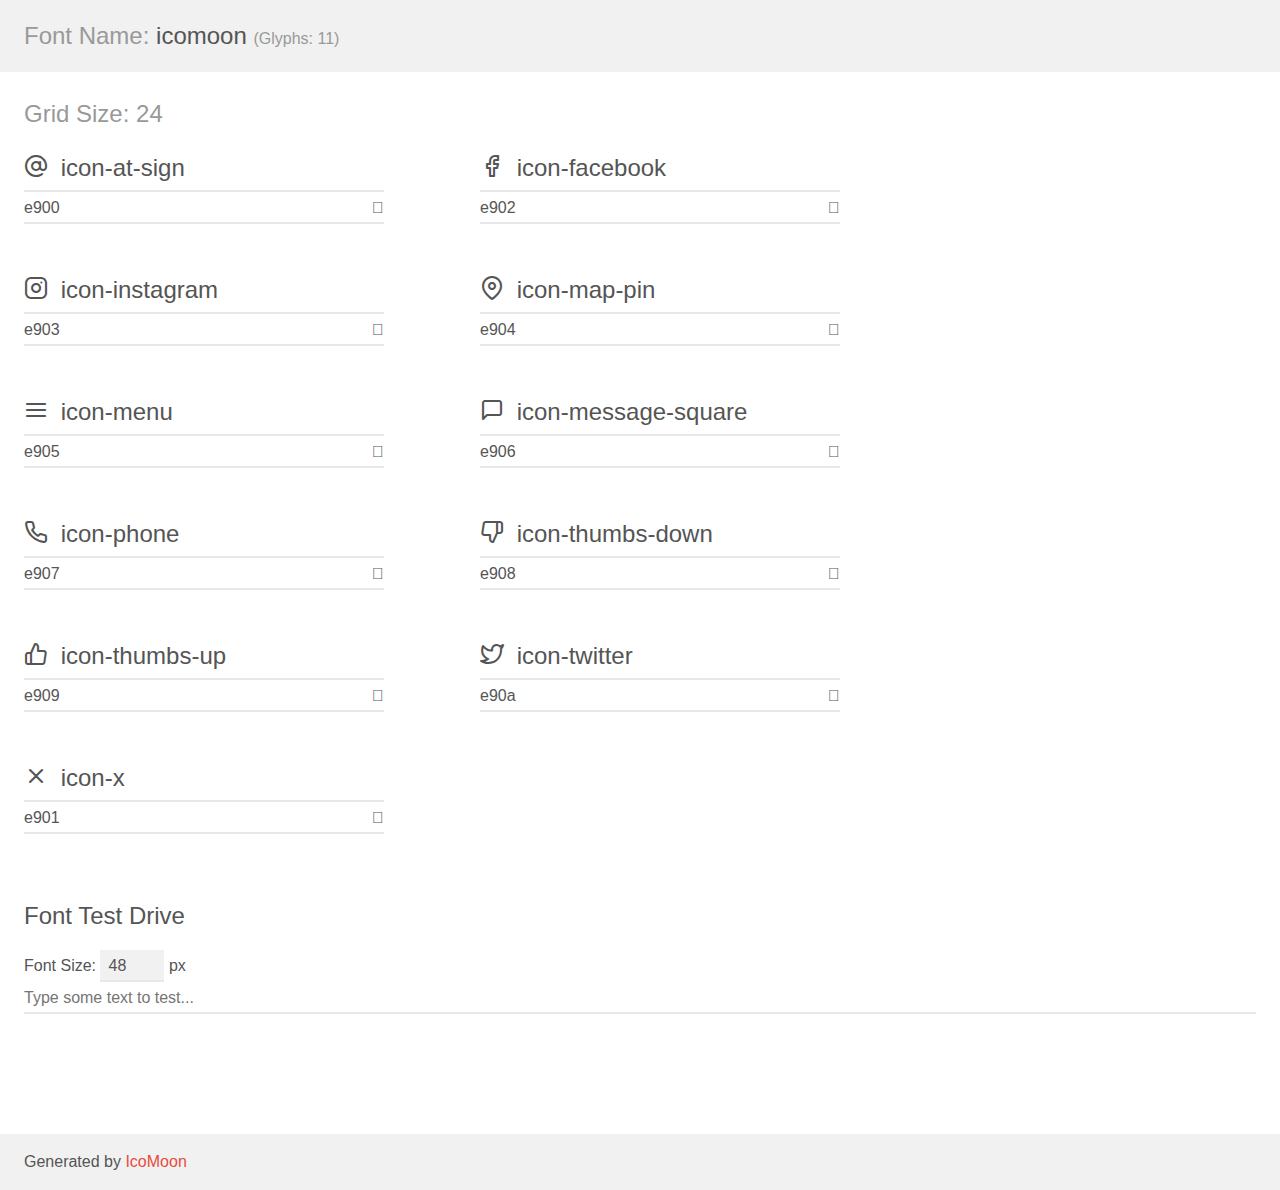
<file: assets/fonts/demo.html>
<!doctype html>
<html>
<head>
    <meta charset="utf-8">
    <title>IcoMoon Demo</title>
    <meta name="description" content="An Icon Font Generated By IcoMoon.io">
    <meta name="viewport" content="width=device-width, initial-scale=1">
    <link rel="stylesheet" href="demo-files/demo.css">
    <link rel="stylesheet" href="style.css"></head>
<body>
    <div class="bgc1 clearfix">
        <h1 class="mhmm mvm"><span class="fgc1">Font Name:</span> icomoon <small class="fgc1">(Glyphs:&nbsp;11)</small></h1>
    </div>
    <div class="clearfix mhl ptl">
        <h1 class="mvm mtn fgc1">Grid Size: 24</h1>
        <div class="glyph fs1">
            <div class="clearfix bshadow0 pbs">
                <span class="icon-at-sign"></span>
                <span class="mls"> icon-at-sign</span>
            </div>
            <fieldset class="fs0 size1of1 clearfix hidden-false">
                <input type="text" readonly value="e900" class="unit size1of2" />
                <input type="text" maxlength="1" readonly value="&#xe900;" class="unitRight size1of2 talign-right" />
            </fieldset>
            <div class="fs0 bshadow0 clearfix hidden-true">
                <span class="unit pvs fgc1">liga: </span>
                <input type="text" readonly value="" class="liga unitRight" />
            </div>
        </div>
        <div class="glyph fs1">
            <div class="clearfix bshadow0 pbs">
                <span class="icon-facebook"></span>
                <span class="mls"> icon-facebook</span>
            </div>
            <fieldset class="fs0 size1of1 clearfix hidden-false">
                <input type="text" readonly value="e902" class="unit size1of2" />
                <input type="text" maxlength="1" readonly value="&#xe902;" class="unitRight size1of2 talign-right" />
            </fieldset>
            <div class="fs0 bshadow0 clearfix hidden-true">
                <span class="unit pvs fgc1">liga: </span>
                <input type="text" readonly value="" class="liga unitRight" />
            </div>
        </div>
        <div class="glyph fs1">
            <div class="clearfix bshadow0 pbs">
                <span class="icon-instagram"></span>
                <span class="mls"> icon-instagram</span>
            </div>
            <fieldset class="fs0 size1of1 clearfix hidden-false">
                <input type="text" readonly value="e903" class="unit size1of2" />
                <input type="text" maxlength="1" readonly value="&#xe903;" class="unitRight size1of2 talign-right" />
            </fieldset>
            <div class="fs0 bshadow0 clearfix hidden-true">
                <span class="unit pvs fgc1">liga: </span>
                <input type="text" readonly value="" class="liga unitRight" />
            </div>
        </div>
        <div class="glyph fs1">
            <div class="clearfix bshadow0 pbs">
                <span class="icon-map-pin"></span>
                <span class="mls"> icon-map-pin</span>
            </div>
            <fieldset class="fs0 size1of1 clearfix hidden-false">
                <input type="text" readonly value="e904" class="unit size1of2" />
                <input type="text" maxlength="1" readonly value="&#xe904;" class="unitRight size1of2 talign-right" />
            </fieldset>
            <div class="fs0 bshadow0 clearfix hidden-true">
                <span class="unit pvs fgc1">liga: </span>
                <input type="text" readonly value="" class="liga unitRight" />
            </div>
        </div>
        <div class="glyph fs1">
            <div class="clearfix bshadow0 pbs">
                <span class="icon-menu"></span>
                <span class="mls"> icon-menu</span>
            </div>
            <fieldset class="fs0 size1of1 clearfix hidden-false">
                <input type="text" readonly value="e905" class="unit size1of2" />
                <input type="text" maxlength="1" readonly value="&#xe905;" class="unitRight size1of2 talign-right" />
            </fieldset>
            <div class="fs0 bshadow0 clearfix hidden-true">
                <span class="unit pvs fgc1">liga: </span>
                <input type="text" readonly value="" class="liga unitRight" />
            </div>
        </div>
        <div class="glyph fs1">
            <div class="clearfix bshadow0 pbs">
                <span class="icon-message-square"></span>
                <span class="mls"> icon-message-square</span>
            </div>
            <fieldset class="fs0 size1of1 clearfix hidden-false">
                <input type="text" readonly value="e906" class="unit size1of2" />
                <input type="text" maxlength="1" readonly value="&#xe906;" class="unitRight size1of2 talign-right" />
            </fieldset>
            <div class="fs0 bshadow0 clearfix hidden-true">
                <span class="unit pvs fgc1">liga: </span>
                <input type="text" readonly value="" class="liga unitRight" />
            </div>
        </div>
        <div class="glyph fs1">
            <div class="clearfix bshadow0 pbs">
                <span class="icon-phone"></span>
                <span class="mls"> icon-phone</span>
            </div>
            <fieldset class="fs0 size1of1 clearfix hidden-false">
                <input type="text" readonly value="e907" class="unit size1of2" />
                <input type="text" maxlength="1" readonly value="&#xe907;" class="unitRight size1of2 talign-right" />
            </fieldset>
            <div class="fs0 bshadow0 clearfix hidden-true">
                <span class="unit pvs fgc1">liga: </span>
                <input type="text" readonly value="" class="liga unitRight" />
            </div>
        </div>
        <div class="glyph fs1">
            <div class="clearfix bshadow0 pbs">
                <span class="icon-thumbs-down"></span>
                <span class="mls"> icon-thumbs-down</span>
            </div>
            <fieldset class="fs0 size1of1 clearfix hidden-false">
                <input type="text" readonly value="e908" class="unit size1of2" />
                <input type="text" maxlength="1" readonly value="&#xe908;" class="unitRight size1of2 talign-right" />
            </fieldset>
            <div class="fs0 bshadow0 clearfix hidden-true">
                <span class="unit pvs fgc1">liga: </span>
                <input type="text" readonly value="" class="liga unitRight" />
            </div>
        </div>
        <div class="glyph fs1">
            <div class="clearfix bshadow0 pbs">
                <span class="icon-thumbs-up"></span>
                <span class="mls"> icon-thumbs-up</span>
            </div>
            <fieldset class="fs0 size1of1 clearfix hidden-false">
                <input type="text" readonly value="e909" class="unit size1of2" />
                <input type="text" maxlength="1" readonly value="&#xe909;" class="unitRight size1of2 talign-right" />
            </fieldset>
            <div class="fs0 bshadow0 clearfix hidden-true">
                <span class="unit pvs fgc1">liga: </span>
                <input type="text" readonly value="" class="liga unitRight" />
            </div>
        </div>
        <div class="glyph fs1">
            <div class="clearfix bshadow0 pbs">
                <span class="icon-twitter"></span>
                <span class="mls"> icon-twitter</span>
            </div>
            <fieldset class="fs0 size1of1 clearfix hidden-false">
                <input type="text" readonly value="e90a" class="unit size1of2" />
                <input type="text" maxlength="1" readonly value="&#xe90a;" class="unitRight size1of2 talign-right" />
            </fieldset>
            <div class="fs0 bshadow0 clearfix hidden-true">
                <span class="unit pvs fgc1">liga: </span>
                <input type="text" readonly value="" class="liga unitRight" />
            </div>
        </div>
        <div class="glyph fs1">
            <div class="clearfix bshadow0 pbs">
                <span class="icon-x"></span>
                <span class="mls"> icon-x</span>
            </div>
            <fieldset class="fs0 size1of1 clearfix hidden-false">
                <input type="text" readonly value="e901" class="unit size1of2" />
                <input type="text" maxlength="1" readonly value="&#xe901;" class="unitRight size1of2 talign-right" />
            </fieldset>
            <div class="fs0 bshadow0 clearfix hidden-true">
                <span class="unit pvs fgc1">liga: </span>
                <input type="text" readonly value="" class="liga unitRight" />
            </div>
        </div>
    </div>

    <!--[if gt IE 8]><!-->
    <div class="mhl clearfix mbl">
        <h1>Font Test Drive</h1>
        <label>
            Font Size: <input id="fontSize" type="number" class="textbox0 mbm"
            min="8" value="48" />
            px
        </label>
        <input id="testText" type="text" class="phl size1of1 mvl"
        placeholder="Type some text to test..." value=""/>
        <div id="testDrive" class="icon-" style="font-family: icomoon">&nbsp;
        </div>
    </div>
    <!--<![endif]-->
    <div class="bgc1 clearfix">
        <p class="mhl">Generated by <a href="https://icomoon.io/app">IcoMoon</a></p>
    </div>

    <script src="demo-files/demo.js"></script>
</body>
</html>
</file>
<file: assets/fonts/demo-files/demo.css>
body {
  padding: 0;
  margin: 0;
  font-family: sans-serif;
  font-size: 1em;
  line-height: 1.5;
  color: #555;
  background: #fff;
}
h1 {
  font-size: 1.5em;
  font-weight: normal;
}
small {
  font-size: .66666667em;
}
a {
  color: #e74c3c;
  text-decoration: none;
}
a:hover, a:focus {
  box-shadow: 0 1px #e74c3c;
}
.bshadow0, input {
  box-shadow: inset 0 -2px #e7e7e7;
}
input:hover {
  box-shadow: inset 0 -2px #ccc;
}
input, fieldset {
  font-family: sans-serif;
  font-size: 1em;
  margin: 0;
  padding: 0;
  border: 0;
}
input {
  color: inherit;
  line-height: 1.5;
  height: 1.5em;
  padding: .25em 0;
}
input:focus {
  outline: none;
  box-shadow: inset 0 -2px #449fdb;
}
.glyph {
  font-size: 16px;
  width: 15em;
  padding-bottom: 1em;
  margin-right: 4em;
  margin-bottom: 1em;
  float: left;
  overflow: hidden;
}
.liga {
  width: 80%;
  width: calc(100% - 2.5em);
}
.talign-right {
  text-align: right;
}
.talign-center {
  text-align: center;
}
.bgc1 {
  background: #f1f1f1;
}
.fgc1 {
  color: #999;
}
.fgc0 {
  color: #000;
}
p {
  margin-top: 1em;
  margin-bottom: 1em;
}
.mvm {
  margin-top: .75em;
  margin-bottom: .75em;
}
.mtn {
  margin-top: 0;
}
.mtl, .mal {
  margin-top: 1.5em;
}
.mbl, .mal {
  margin-bottom: 1.5em;
}
.mal, .mhl {
  margin-left: 1.5em;
  margin-right: 1.5em;
}
.mhmm {
  margin-left: 1em;
  margin-right: 1em;
}
.mls {
  margin-left: .25em;
}
.ptl {
  padding-top: 1.5em;
}
.pbs, .pvs {
  padding-bottom: .25em;
}
.pvs, .pts {
  padding-top: .25em;
}
.unit {
  float: left;
}
.unitRight {
  float: right;
}
.size1of2 {
  width: 50%;
}
.size1of1 {
  width: 100%;
}
.clearfix:before, .clearfix:after {
  content: " ";
  display: table;
}
.clearfix:after {
  clear: both;
}
.hidden-true {
  display: none;
}
.textbox0 {
  width: 3em;
  background: #f1f1f1;
  padding: .25em .5em;
  line-height: 1.5;
  height: 1.5em;
}
#testDrive {
  display: block;
  padding-top: 24px;
  line-height: 1.5;
}
.fs0 {
  font-size: 16px;
}
.fs1 {
  font-size: 24px;
}
</file>
<file: assets/fonts/style.css>
@font-face {
  font-family: 'icomoon';
  src:  url('fonts/icomoon.eot?ycs5qz');
  src:  url('fonts/icomoon.eot?ycs5qz#iefix') format('embedded-opentype'),
    url('fonts/icomoon.ttf?ycs5qz') format('truetype'),
    url('fonts/icomoon.woff?ycs5qz') format('woff'),
    url('fonts/icomoon.svg?ycs5qz#icomoon') format('svg');
  font-weight: normal;
  font-style: normal;
  font-display: block;
}

[class^="icon-"], [class*=" icon-"] {
  /* use !important to prevent issues with browser extensions that change fonts */
  font-family: 'icomoon' !important;
  speak: never;
  font-style: normal;
  font-weight: normal;
  font-variant: normal;
  text-transform: none;
  line-height: 1;

  /* Better Font Rendering =========== */
  -webkit-font-smoothing: antialiased;
  -moz-osx-font-smoothing: grayscale;
}

.icon-at-sign:before {
  content: "\e900";
}
.icon-facebook:before {
  content: "\e902";
}
.icon-instagram:before {
  content: "\e903";
}
.icon-map-pin:before {
  content: "\e904";
}
.icon-menu:before {
  content: "\e905";
}
.icon-message-square:before {
  content: "\e906";
}
.icon-phone:before {
  content: "\e907";
}
.icon-thumbs-down:before {
  content: "\e908";
}
.icon-thumbs-up:before {
  content: "\e909";
}
.icon-twitter:before {
  content: "\e90a";
}
.icon-x:before {
  content: "\e901";
}
</file>
